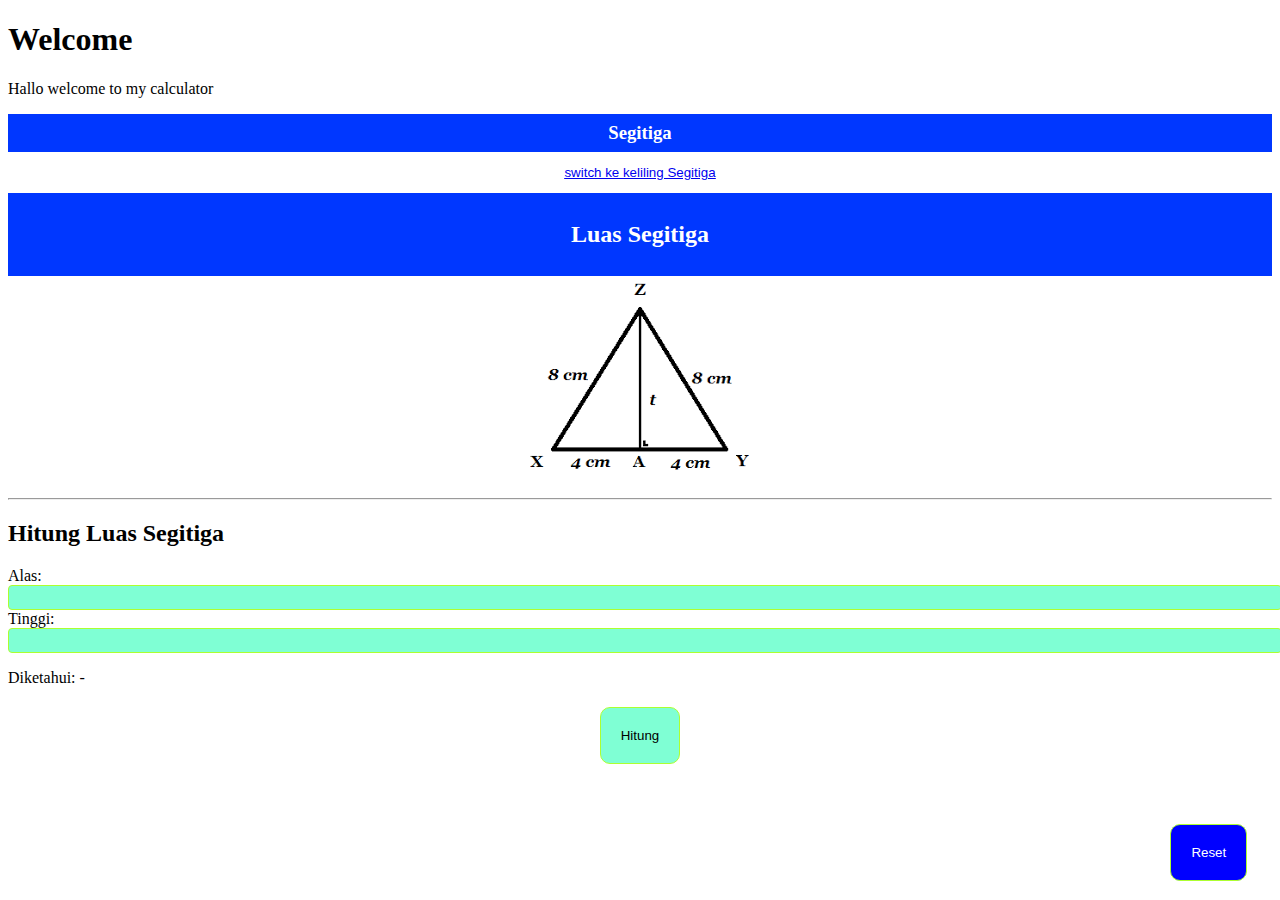
<file: index.html>
<!-- index.html -->
<!DOCTYPE html>
<html lang="en">
<head>
    <meta charset="UTF-8">
    <meta http-equiv="X-UA-Compatible" content="IE=edge">
    <meta name="viewport" content="width=device-width, initial-scale=1.0">
    <title>Yama Assignment Calculator</title>
    <link rel="stylesheet" href="style.css">
</head>
<body>
    <header>
        <h1>Welcome</h1>
        <section>
            <p>Hallo welcome to my calculator</p>
        </section>
    </header>

    <section>
       <section>
        <div class="section">
            <h3>Segitiga</h3>
         </div>
 
         <button type="button" id="switch-keliling"><u><a href="keliling.html">switch ke keliling Segitiga</a></u></button>
 
         <section>
             <div class="section">
                 <h2>Luas Segitiga</h2>
             </div>
 
             <div class="img-rumus">
             <img src="images.png" alt="">
             </div>
             <hr/>
         </section>
            <header>
                <h2>Hitung Luas Segitiga</h2>
            </header>

            <form id="triangle-form">
                <section>
                    <div>
                        <label>Alas:</label><input id="alas" type="number"/>
                    </div>
                    <div>
                        <label>Tinggi:</label><input id="tinggi" type="number"/>
                    </div>
                </section>

                <p id="diketahui">Diketahui: -</p>
                <div class="button-container">
                    <button type="button" class="button" id="hitung-btn">Hitung</button>
                    <button type="button" class="button" id="Reset-btn">Reset</button>
                </div>
            </form>

       </section>
    </section>

    <script src="script.js"></script>
</body>
</html>
</file>
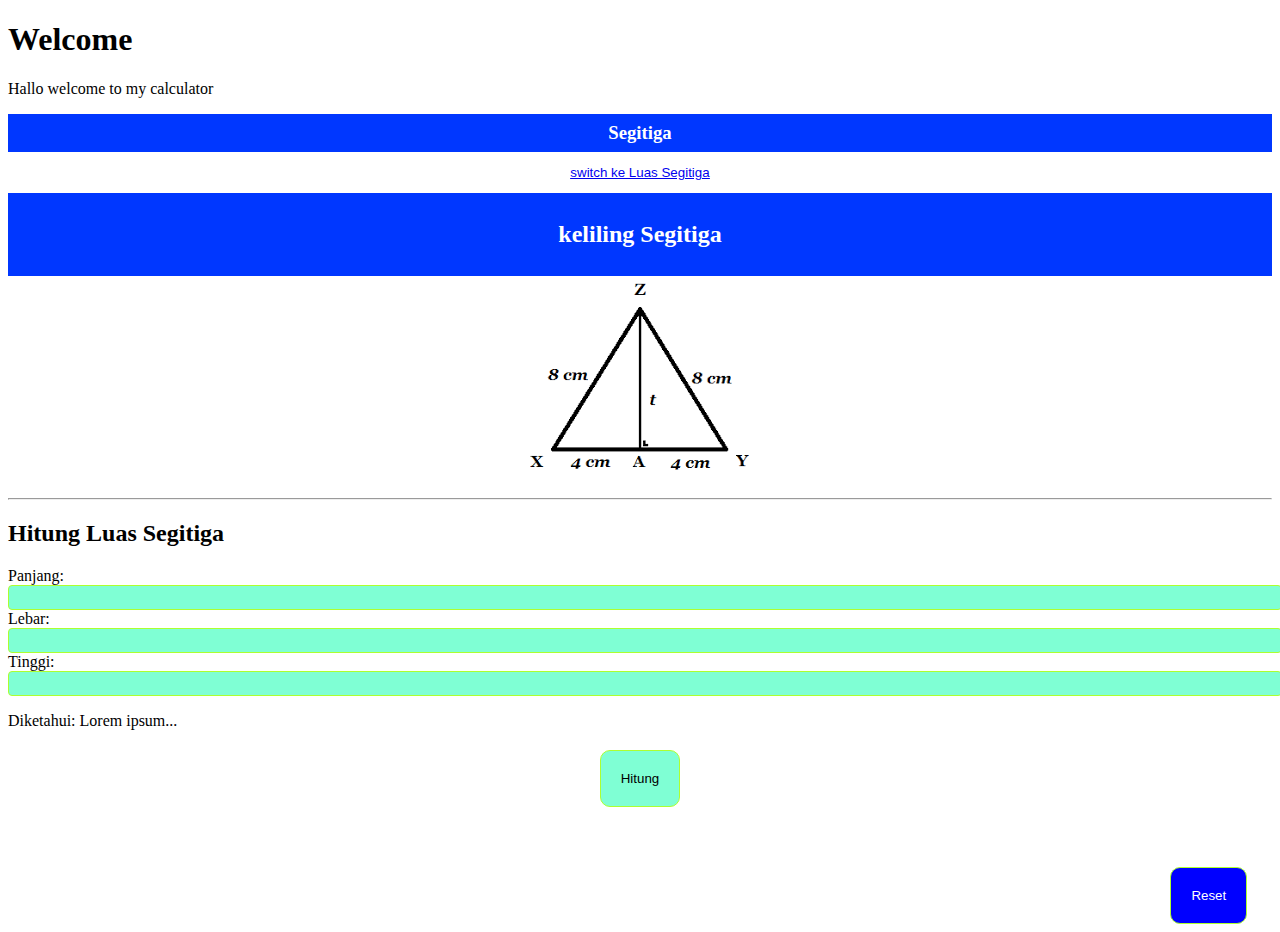
<file: keliling.html>
<!DOCTYPE html>
<html lang="en">
<head>
    <meta charset="UTF-8">
    <meta http-equiv="X-UA-Compatible" content="IE=edge">
    <meta name="viewport" content="width=device-width, initial-scale=1.0">
    <title>Yama Assigment Calculator</title>
    <link rel="stylesheet" href="style.css">
</head>
<body>
    <header>
        <h1>Welcome</h1>
        <section>
            <P>
            Hallo welcome to my calculator
            </P>
        </section>
    </header>

    <section>
       <section>
        <div class="section">
            <h3>Segitiga</h3>
         </div>
 
         <button type="button" id="switch-keliling"><u><a href="index.html">switch ke Luas Segitiga</a></u></button>
 
         <section>
             <div class="section">
                 <h2>keliling Segitiga</h2>
             </div>
 
             <div class="img-rumus">
             <img src="images.png" alt="">
             </div>
             <hr/>

         </section>
            <header>
                <h2>Hitung Luas Segitiga</h2>
            </header>

            <form>
                <section>
                    <div>
                        <label>Panjang:</label><input/>
                    </div>
                    <div>
                        <label>Lebar:</label><input/>
                    </div>
                    <div>
                        <label>Tinggi:</label><input/>
                    </div>
                </section>

                <p>Diketahui: Lorem ipsum...</p>
            <div class="button-container">
                <button type="button" class="button">Hitung</button>
                <button type="button" class="button" id="Reset-btn">Reset</button>
            </div>
            </form>

       </section>
    </section>

    
</body>
</html>
</file>
<file: style.css>
/* style.css */
.section {
    background-color: rgb(0, 55, 255);
    color: white;
    padding-top: 8px;
    padding-bottom: 8px;
    text-align: center;
}
.section > h3 {
    margin: 0;
}

#switch-keliling {
    padding-top: 13px;
    padding-bottom: 13px;
    width: 100%;
    background-color: white;
    border: 0px;
    color: blue;
}

.img-rumus {
    text-align: center;
}

img {
    height: 100%;
}

input {
    background-color: aquamarine;
    border: 1px solid greenyellow;
    border-radius: 4px;
    padding: 4px;
    font-family: 'Gill Sans', 'Gill Sans MT', Calibri, 'Trebuchet MS', sans-serif;
    width: 100%;
}

button {
    padding: 20px;
    background-color: aquamarine;
    border: 1px solid greenyellow;
    border-radius: 10px;
}

#Reset-btn {
    background-color: blue;
    color: white;
    margin-top: 50px;
    margin-left: 90%;
}


.button-container {
    display: flex;
    justify-content: center;
    gap: 10px;
    margin-top: 20px;
    flex-direction: column;
    align-items: center;
}

.button {
    flex: 1;
}
</file>
